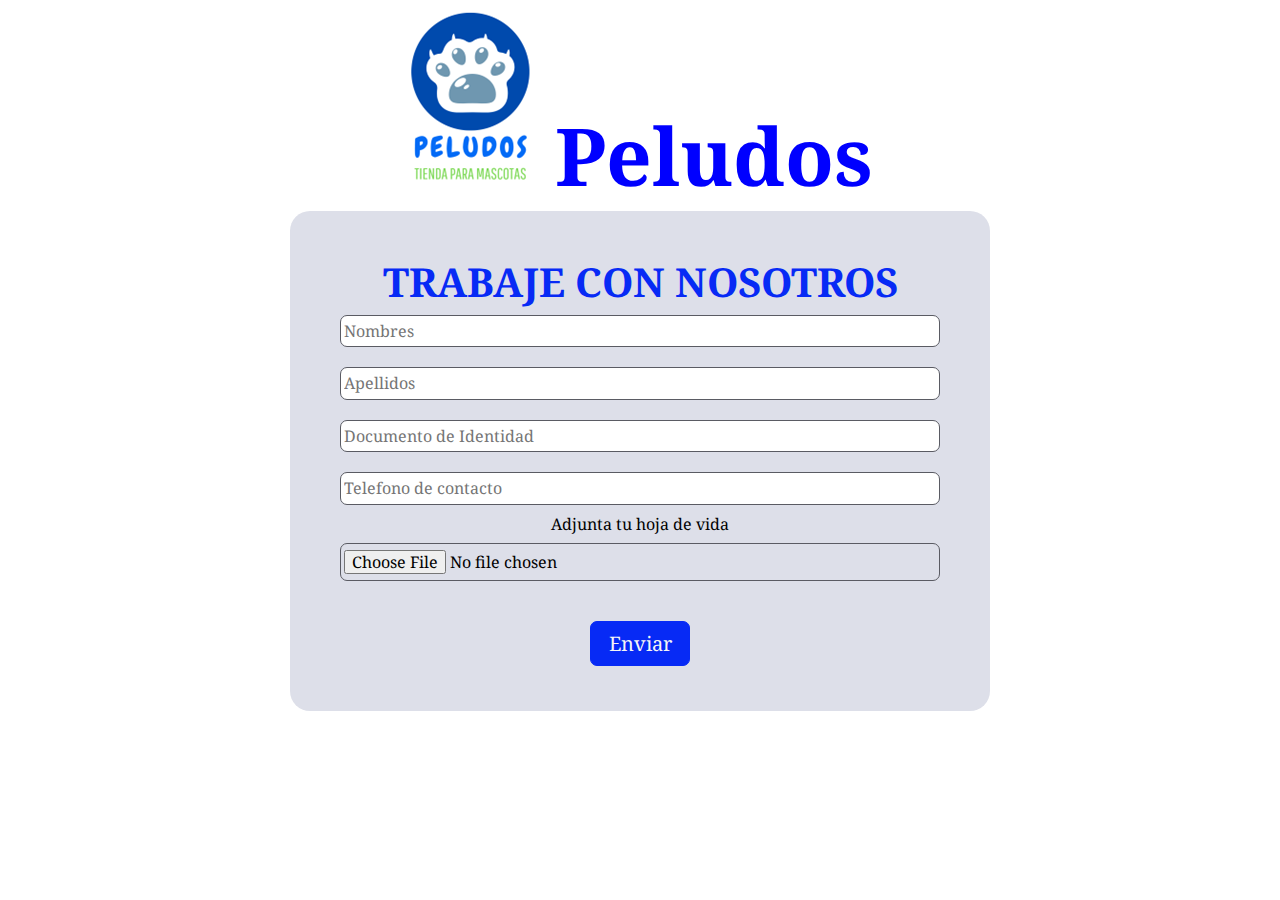
<file: formulario.html>
<!DOCTYPE html>
<html lang="en">
<head>
    <meta charset="UTF-8">
    <meta http-equiv="X-UA-Compatible" content="IE=edge">
    <meta name="viewport" content="width=device-width, initial-scale=1.0">
    <title>Trabaje con Nosotros</title>
    <link rel="stylesheet" href="Css/normalize.css">
    <link rel="stylesheet" href="Css/style.css">
</head>
<body>
    <header >
        <div>
            <h1 class="title"><img src="Img/logo2.png" alt=""> Peludos</h1>
        </div>
    </header>

    <form class="formulario" id="trabaje">

        <div class="cont_formulario">
            <h2>TRABAJE CON NOSOTROS</h2>
            <input class="form_imput" type="text" name="nombre" placeholder="Nombres">
            <input class="form_imput" type="text" name="apellido" placeholder="Apellidos">
            <input class="form_imput" type="text" name="documento" placeholder="Documento de Identidad">
            <input class="form_imput" type="text" name="contacto" placeholder="Telefono de contacto">
            <label>Adjunta tu hoja de vida</label>
            <input class="form_imput" type="file" name="adjunto">
            <input class="form_buton" type="submit" value="Enviar">

        </div>
    
    </form>

</body>
</html>
</file>
<file: Css/style.css>
@import url('https://fonts.googleapis.com/css2?family=Noto+Serif:wght@400;700&display=swap');

body {
    font-family: 'Noto Serif', serif;
}

.title{
    font-size: 80px;
    color: blue;
    justify-content: center;
    text-align: center;
    margin: 10px;
}

.nav {
    display: flex;
    height: 60px;
    justify-content:end;
    background-color: rgb(69, 128, 238);
}

.imagen{
    margin: auto;
    text-align: center;
    margin: 30px 0px;
}

.navegacion {
    scroll-snap-align: center;
    scroll-snap-stop: always;
    display: flex;
    align-items: center;
}

.navegacion a{
    padding: 1rem 2rem;
    color: whitesmoke;
    text-decoration: none;
    font-size: 1.4rem;
    font-weight: 700;
}

.navegacion a:hover {
    background-color: rgb(7, 42, 245);
    color: whitesmoke;
    border-radius: 10px;
}
.navegacion a:last-of-type {
    margin-bottom:0;
}

.contenedorservicios {
    margin: auto;
    margin-bottom: 30px;
    width: 1000px;
    height: 700px;
    padding: 2rem;
    display: flex;
    justify-content: center;
    background-color:  rgb(221, 223, 233);
    border-radius: 10px;
    box-shadow: 5px 8px 12px rgb(75, 73, 73);
}

.servicios {
    display: flex;
    justify-content: center;
    align-items: center;
    flex-direction: column;
}

.image{
    margin: auto;
    text-align: center;
    justify-content: center;
}

h2 {
    text-align: center;
    font-size: 40px;
    color: rgb(7, 42, 245);
}
    
h3 {
    text-align: center;
    font-size: 20px;
    color: rgb(7, 42, 245);
}

p {
    line-height: 2;
    font-size: 20px;
    display: flex;
    color: rgb(90, 91, 99);
    text-align: center;
    margin-block-start: 1em;
    margin-block-end: 1em;
    margin-inline-start: 0px;
    margin-inline-end: 0px;
}

.productos{
    width: 700px;
    height: 500px;
    overflow: hidden;
    position: relative;
    margin: 80px auto;
    border-radius: 15px;
    box-shadow: 5px 8px 12px rgb(75, 73, 73);
    cursor: pointer;
    transition: all 0.3s ease-in-out;
}

.productos:hover{
    transform: scale(1.1);
    box-shadow: 13px 15px 37px;
}

.productos img{
    width: 700;
    height: 500px;
}

.productos h2{
    font-size: 40px;
    color: rgb(7, 42, 245);
    text-align: center;
}

.productos p{
    font-size: 30px;
    color: white;
    position: absolute;
    top: 50%;
    left: 50%;
    transform: translate(-50%, -50%);
    text-shadow: 0 0 8px rgb(7, 7, 7); 
}

.contenedorcontacto{
    margin: 20px;
    font-size: 20px;
    color: rgb(90, 91, 99);
    text-align: center;
}

.formulario{
    background-color: rgb(221, 223, 233);
    width: 700px;
    height: 500px;
    border-radius: 20px;
    padding: 3rem 2rem;
    margin: auto;
    margin-bottom: 100px;
}

.cont_formulario{
    width: 100%;
    display: flex;
    flex-direction: column;
    align-items: center;
}

.form_imput{
    padding: 6px 3px;
    outline: none;
    border: none;
    border: 1px solid rgb(90, 91, 99);
    border-radius: 7px;
    margin: 10px 0px;
    width: 600px;
}

.form_buton{
    font-size: 20px;
    color: whitesmoke;
    background-color: rgb(7, 42, 245);
    border: none;
    border: 1px solid rgb(7, 42, 245);
    border-radius: 7px;
    width: 100px;
    padding: 10px 0px;
    margin-top: 30px; 
}
</file>
